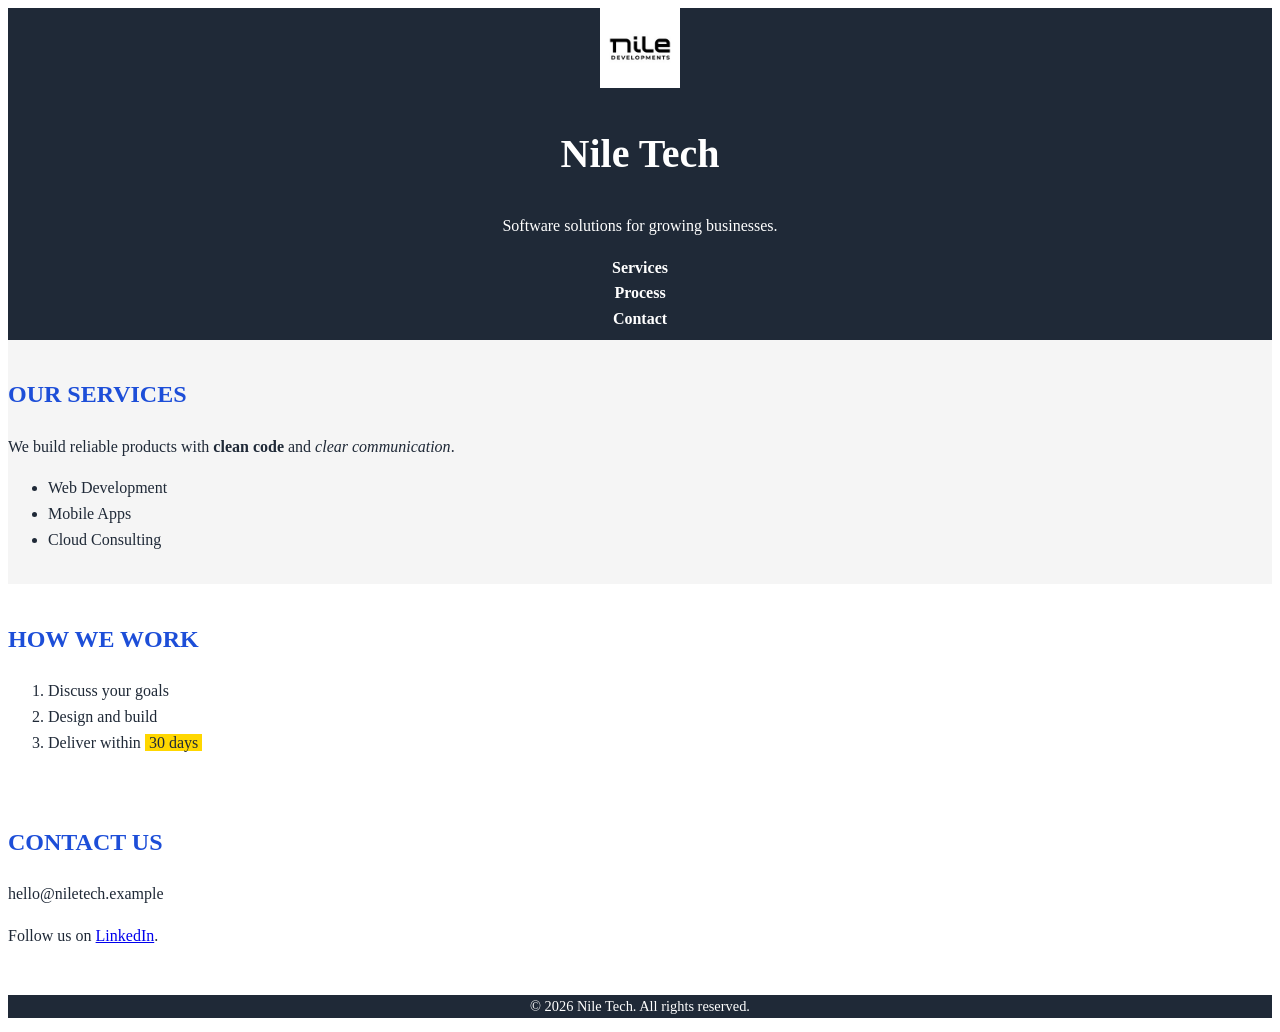
<file: week02/quiz/index.html>
<!DOCTYPE html>
<html lang="en">
<head>
    <meta charset="UTF-8">
    <meta name="viewport" content="width=device-width, initial-scale=1.0">
    <title>Nile Tech</title>
    <link rel="stylesheet" href="style.css">
</head>
<body>
    <header>
        <img src="images/logo.jfif" alt="Nile Tech logo" width="80">
        <h1>Nile Tech</h1>
        <p>Software solutions for growing businesses.</p>
        <nav>
            <ul>
                <li><a href="#services">Services</a></li>
                <li><a href="#process">Process</a></li>
                <li><a href="#contact">Contact</a></li>
            </ul>
        </nav>
    </header>

    <main>
        <section id="services">
            <h2>OUR SERVICES</h2>
            <p>We build reliable products with <strong>clean code</strong> and <em>clear communication</em>.</p>
            <ul>
                <li>Web Development</li>
                <li>Mobile Apps</li>
                <li>Cloud Consulting</li>
            </ul>
        </section>

        <section id="process">
            <h2>HOW WE WORK</h2>
            <ol>
                <li>Discuss your goals</li>
                <li>Design and build</li>
                <li>Deliver within <span class="highlight">30 days</span></li>
            </ol>
        </section>

        <section id="contact">
            <h2>CONTACT US</h2>
            <p>hello@niletech.example</p>
            <p>Follow us on <a href="https://www.linkedin.com" target="_blank" rel="noopener noreferrer">LinkedIn</a>.</p>
        </section>
    </main>

    <footer>
        <p>© 2026 Nile Tech. All rights reserved.</p>
    </footer>
</body>
</html>
</file>
<file: week02/quiz/style.css>
body {
    color: #1f2937;
    font-size: 1rem;
    line-height: 1.6;
}

header,
footer {
    background-color: #1f2937;
    color: white;
    text-align: center;
}

header {
    padding: 0 1rem 0.5rem;
}

footer {
    font-size: 0.9rem;
}

h1 {
    font-size: 2.5rem;
}

h2 {
    color: #1d4ed8;
    font-size: 1.5rem;
}

nav ul {
    list-style: none;
    padding: 0;
    margin: 0;
}


nav a {
    color: white;
    font-weight: bold;
    text-decoration: none;
    font-size: 1rem;
}

nav a:hover {
    color: gold;
    text-decoration: underline;
}

section {
    padding: 1rem 0;
}

#services {
    background-color: whitesmoke;
}

.highlight {
    background-color: gold;
    padding: 0 0.25rem;
}
</file>
